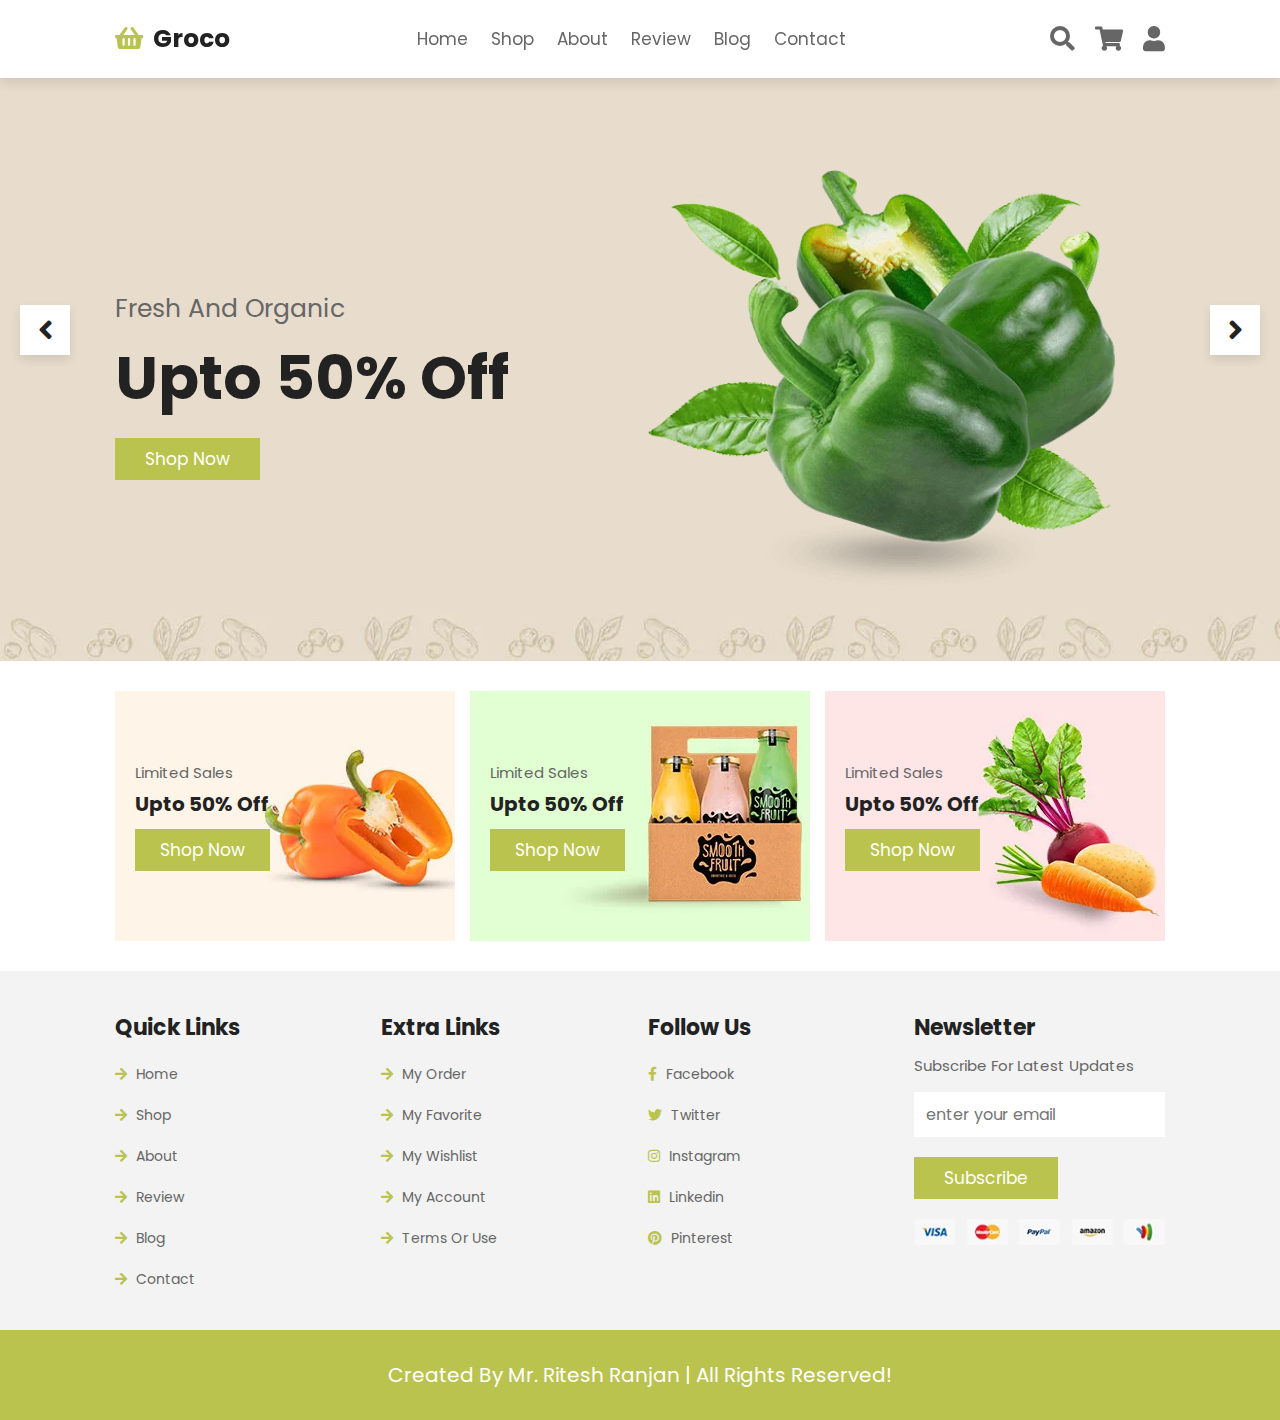
<file: index.html>
<!DOCTYPE html>
<html lang="en">
<head>
    <meta charset="UTF-8">
    <meta http-equiv="X-UA-Compatible" content="IE=edge">
    <meta name="viewport" content="width=device-width, initial-scale=1.0">
    <title>home</title>

    <!-- font awesome cdn link  -->
    <link rel="stylesheet" href="https://cdnjs.cloudflare.com/ajax/libs/font-awesome/5.15.4/css/all.min.css">

    <!-- custom css file link  -->
    <link rel="stylesheet" href="style.css">

</head>
<body>
    
<!-- header section starts  -->

<header class="header">

    <a href="home.html" class="logo"> <i class="fas fa-shopping-basket"></i> groco </a>

    <nav class="navbar">
        <a href="home.html">home</a>
        <a href="shop.html">shop</a>
        <a href="about.html">about</a>
        <a href="review.html">review</a>
        <a href="blog.html">blog</a>
        <a href="contact.html">contact</a>
    </nav>

    <div class="icons">
        <div id="menu-btn" class="fas fa-bars"></div>
        <div id="search-btn" class="fas fa-search"></div>
        <div id="cart-btn" class="fas fa-shopping-cart"></div>
        <div id="login-btn" class="fas fa-user"></div>
    </div>

    <form action="" class="search-form">
        <input type="search" placeholder="search here..." id="search-box">
        <label for="search-box" class="fas fa-search"></label>
    </form>

    <div class="shopping-cart">
        <div class="box">
            <i class="fas fa-times"></i>
            <img src="image/cart-1.jpg" alt="">
            <div class="content">
                <h3>organic food</h3>
                <span class="quantity">1</span>
                <span class="multiply">x</span>
                <span class="price">$18.99</span>
            </div>
        </div>
        <div class="box">
            <i class="fas fa-times"></i>
            <img src="image/cart-2.jpg" alt="">
            <div class="content">
                <h3>organic food</h3>
                <span class="quantity">1</span>
                <span class="multiply">x</span>
                <span class="price">$18.99</span>
            </div>
        </div>
        <div class="box">
            <i class="fas fa-times"></i>
            <img src="image/cart-3.jpg" alt="">
            <div class="content">
                <h3>organic food</h3>
                <span class="quantity">1</span>
                <span class="multiply">x</span>
                <span class="price">$18.99</span>
            </div>
        </div>
        <h3 class="total"> total : <span>56.97</span> </h3>
        <a href="#" class="btn">checkout cart</a>
    </div>

    <form action="" class="login-form">
        <h3>login form</h3>
        <input type="email" placeholder="enter your email" class="box">
        <input type="password" placeholder="enter your password" class="box">
        <div class="remember">
            <input type="checkbox" name="" id="remember-me">
            <label for="remember-me">remember me</label>
        </div>
        <input type="submit" value="login now" class="btn">
        <p>forget password? <a href="#">click here</a></p>
        <p>don't have an account? <a href="#">create one</a></p>
    </form>

</header>

<!-- header section ends -->


<section class="home">

    <div class="slides-container">

        <div class="slide active">
            <div class="content">
                <span>fresh and organic</span>
                <h3>upto 50% off</h3>
                <a href="#" class="btn">shop now</a>
            </div>
            <div class="image">
                <img src="image/home-img-1.png" alt="">
            </div>
        </div>

        <div class="slide">
            <div class="content">
                <span>fresh and organic</span>
                <h3>upto 50% off</h3>
                <a href="#" class="btn">shop now</a>
            </div>
            <div class="image">
                <img src="image/home-img-2.png" alt="">
            </div>
        </div>

        <div class="slide">
            <div class="content">
                <span>fresh and organic</span>
                <h3>upto 50% off</h3>
                <a href="#" class="btn">shop now</a>
            </div>
            <div class="image">
                <img src="image/home-img-3.png" alt="">
            </div>
        </div>

    </div>

    <div id="next-slide" class="fas fa-angle-right" onclick="next()"></div>
    <div id="prev-slide" class="fas fa-angle-left" onclick="next()"></div>

</section>

<section class="banner-container">

    <div class="banner">
        <img src="image/banner-1.jpg" alt="">
        <div class="content">
            <span>limited sales</span>
            <h3>upto 50% off</h3>
            <a href="#" class="btn">shop now</a>
        </div>
    </div>

    <div class="banner">
        <img src="image/banner-2.jpg" alt="">
        <div class="content">
            <span>limited sales</span>
            <h3>upto 50% off</h3>
            <a href="#" class="btn">shop now</a>
        </div>
    </div>

    <div class="banner">
        <img src="image/banner-3.jpg" alt="">
        <div class="content">
            <span>limited sales</span>
            <h3>upto 50% off</h3>
            <a href="#" class="btn">shop now</a>
        </div>
    </div>

</section>





















 

<section class="footer">

    <div class="box-container">

        <div class="box">
            <h3>quick links</h3>
            <a href="home.html"> <i class="fas fa-arrow-right"></i> home</a>
            <a href="shop.html"> <i class="fas fa-arrow-right"></i> shop</a>
            <a href="about.html"> <i class="fas fa-arrow-right"></i> about</a>
            <a href="review.html"> <i class="fas fa-arrow-right"></i> review</a>
            <a href="blog.html"> <i class="fas fa-arrow-right"></i> blog</a>
            <a href="contact.html"> <i class="fas fa-arrow-right"></i> contact</a>
        </div>

        <div class="box">
            <h3>extra links</h3>
            <a href="#"> <i class="fas fa-arrow-right"></i> my order </a>
            <a href="#"> <i class="fas fa-arrow-right"></i> my favorite </a>
            <a href="#"> <i class="fas fa-arrow-right"></i> my wishlist </a>
            <a href="#"> <i class="fas fa-arrow-right"></i> my account </a>
            <a href="#"> <i class="fas fa-arrow-right"></i> terms or use </a>
        </div>

        <div class="box">
            <h3>follow us</h3>
            <a href="#"> <i class="fab fa-facebook-f"></i> facebook </a>
            <a href="#"> <i class="fab fa-twitter"></i> twitter </a>
            <a href="#"> <i class="fab fa-instagram"></i> instagram </a>
            <a href="#"> <i class="fab fa-linkedin"></i> linkedin </a>
            <a href="#"> <i class="fab fa-pinterest"></i> pinterest </a>
        </div>

        <div class="box">
            <h3>newsletter</h3>
            <p>subscribe for latest updates</p>
            <form action="">
                <input type="email" placeholder="enter your email">
                <input type="submit" value="subscribe" class="btn">
            </form>
            <img src="image/payment.png" class="payment" alt="">
        </div>

    </div>

</section>

<section class="credit">created by mr. Ritesh Ranjan | all rights reserved!</section>


<!-- footer section ends -->













<!-- custom css file link  -->
<script src="script.js"></script>

</body>
</html>
</file>
<file: style.css>
@import url("https://fonts.googleapis.com/css2?family=Poppins:wght@100;300;400;500;600&display=swap");
* {
  font-family: 'Poppins', sans-serif;
  margin: 0;
  padding: 0;
  -webkit-box-sizing: border-box;
          box-sizing: border-box;
  outline: none;
  border: none;
  text-decoration: none;
  text-transform: capitalize;
  -webkit-transition: .2s linear;
  transition: .2s linear;
}

html {
  font-size: 62.5%;
  overflow-x: hidden;
  scroll-behavior: smooth;
}

section {
  padding: 3rem 9%;
}

.heading {
  background: url(image/heading-bg.jpg) no-repeat;
  background-size: cover;
  background-position: center;
  text-align: center;
  padding-top: 12rem;
  padding-bottom: 8rem;
}

.heading h1 {
  color: #222;
  font-size: 4rem;
}

.heading p {
  padding-top: 1rem;
  font-size: 2rem;
  color: #666;
}

.heading p a {
  color: #222;
  padding-right: .5rem;
}

.heading p a:hover {
  color: #bac34e;
}

.title {
  display: -webkit-box;
  display: -ms-flexbox;
  display: flex;
  -webkit-box-align: center;
      -ms-flex-align: center;
          align-items: center;
  font-size: 2.5rem;
  margin-bottom: 3rem;
  padding: 1.2rem 0;
  border-bottom: 0.1rem solid rgba(0, 0, 0, 0.1);
  color: #222;
}

.title span {
  color: #bac34e;
  padding-left: .7rem;
}

.title a {
  margin-left: auto;
  color: #666;
  font-size: 1.5rem;
}

.title a:hover {
  color: #bac34e;
}

.btn {
  margin-top: 1rem;
  display: inline-block;
  padding: .8rem 3rem;
  background: #bac34e;
  color: #fff;
  font-size: 1.7rem;
  cursor: pointer;
}

.btn:hover {
  background: #222;
}

.header {
  position: fixed;
  top: 0;
  left: 0;
  right: 0;
  z-index: 1000;
  background: #fff;
  -webkit-box-shadow: 0 0.5rem 1rem rgba(0, 0, 0, 0.1);
          box-shadow: 0 0.5rem 1rem rgba(0, 0, 0, 0.1);
  display: -webkit-box;
  display: -ms-flexbox;
  display: flex;
  -webkit-box-align: center;
      -ms-flex-align: center;
          align-items: center;
  -webkit-box-pack: justify;
      -ms-flex-pack: justify;
          justify-content: space-between;
  padding: 2rem 9%;
}

.header .logo {
  font-size: 2.5rem;
  font-weight: bolder;
  color: #222;
}

.header .logo i {
  color: #bac34e;
  padding-right: .5rem;
}

.header .navbar a {
  font-size: 1.7rem;
  color: #666;
  margin: 0 1rem;
}

.header .navbar a:hover {
  color: #bac34e;
}

.header .icons div {
  font-size: 2.5rem;
  margin-left: 1.7rem;
  cursor: pointer;
  color: #666;
}

.header .icons div:hover {
  color: #bac34e;
}

.header .search-form {
  position: absolute;
  top: -115%;
  right: 2rem;
  width: 50rem;
  border-radius: .5rem;
  display: -webkit-box;
  display: -ms-flexbox;
  display: flex;
  -webkit-box-align: center;
      -ms-flex-align: center;
          align-items: center;
  height: 5.5rem;
  -webkit-box-shadow: 0 0.5rem 1rem rgba(0, 0, 0, 0.1);
          box-shadow: 0 0.5rem 1rem rgba(0, 0, 0, 0.1);
  background: #fff;
}

.header .search-form.active {
  top: 115%;
}

.header .search-form input {
  height: 100%;
  width: 100%;
  padding: 0 1.2rem;
  font-size: 1.6rem;
  color: #222;
  text-transform: none;
}

.header .search-form label {
  font-size: 2.5rem;
  margin-right: 1.7rem;
  cursor: pointer;
  color: #666;
}

.header .search-form label:hover {
  color: #bac34e;
}

.header .shopping-cart {
  position: absolute;
  top: 115%;
  right: -105%;
  background: #fff;
  border-radius: .5rem;
  -webkit-box-shadow: 0 0.5rem 1rem rgba(0, 0, 0, 0.1);
          box-shadow: 0 0.5rem 1rem rgba(0, 0, 0, 0.1);
  width: 35rem;
  padding: 2rem;
}

.header .shopping-cart.active {
  right: 2rem;
  -webkit-transition: .4s linear;
  transition: .4s linear;
}

.header .shopping-cart .box {
  display: -webkit-box;
  display: -ms-flexbox;
  display: flex;
  -webkit-box-align: center;
      -ms-flex-align: center;
          align-items: center;
  gap: 1.5rem;
  margin-bottom: 1.5rem;
  position: relative;
}

.header .shopping-cart .box .fa-times {
  position: absolute;
  top: 50%;
  right: 2rem;
  -webkit-transform: translateY(-50%);
          transform: translateY(-50%);
  font-size: 2rem;
  color: #666;
  cursor: pointer;
}

.header .shopping-cart .box .fa-times:hover {
  color: #bac34e;
}

.header .shopping-cart .box img {
  height: 10rem;
}

.header .shopping-cart .box .content h3 {
  font-size: 1.7rem;
  padding-bottom: .5rem;
  color: #222;
}

.header .shopping-cart .box .content span {
  font-size: 1.5rem;
  color: #666;
}

.header .shopping-cart .box .content span.multiply {
  margin: 0 .5rem;
}

.header .shopping-cart .total {
  color: #666;
  text-align: center;
  font-size: 2.2rem;
}

.header .shopping-cart .total span {
  color: #222;
}

.header .shopping-cart .btn {
  text-align: center;
  width: 100%;
}

.header .login-form {
  position: absolute;
  top: 115%;
  right: -105%;
  background: #fff;
  border-radius: .5rem;
  -webkit-box-shadow: 0 0.5rem 1rem rgba(0, 0, 0, 0.1);
          box-shadow: 0 0.5rem 1rem rgba(0, 0, 0, 0.1);
  width: 35rem;
  padding: 2rem;
}

.header .login-form.active {
  right: 2rem;
  -webkit-transition: .4s linear;
  transition: .4s linear;
}

.header .login-form h3 {
  color: #222;
  text-transform: uppercase;
  font-size: 2.2rem;
  text-align: center;
  margin-bottom: .7rem;
}

.header .login-form .box {
  margin: .7rem 0;
  border: 0.1rem solid rgba(0, 0, 0, 0.1);
  padding: 1rem 1.2rem;
  font-size: 1.5rem;
  color: #222;
  text-transform: none;
  width: 100%;
}

.header .login-form .remember {
  display: -webkit-box;
  display: -ms-flexbox;
  display: flex;
  -webkit-box-align: center;
      -ms-flex-align: center;
          align-items: center;
  gap: .5rem;
  margin: .7rem 0;
}

.header .login-form .remember label {
  font-size: 1.5rem;
  color: #666;
  cursor: pointer;
}

.header .login-form .btn {
  margin: 1rem 0;
  width: 100%;
  text-align: center;
}

.header .login-form p {
  color: #666;
  padding-top: .7rem;
  font-size: 1.4rem;
}

.header .login-form p a {
  color: #bac34e;
}

.header .login-form p a:hover {
  text-decoration: underline;
}

#menu-btn {
  display: none;
}

@-webkit-keyframes fadeLeft {
  0% {
    -webkit-transform: translateX(-5rem);
            transform: translateX(-5rem);
    opacity: 0;
  }
}

@keyframes fadeLeft {
  0% {
    -webkit-transform: translateX(-5rem);
            transform: translateX(-5rem);
    opacity: 0;
  }
}

@-webkit-keyframes fadeUp {
  0% {
    -webkit-transform: scale(0.5);
            transform: scale(0.5);
    opacity: 0;
  }
}

@keyframes fadeUp {
  0% {
    -webkit-transform: scale(0.5);
            transform: scale(0.5);
    opacity: 0;
  }
}

.home {
  padding-top: 14rem;
  background: url(../image/home-bg.jpg) no-repeat;
  background-size: cover;
  background-position: center;
  position: relative;
}

.home .slides-container .slide {
  display: -webkit-box;
  display: -ms-flexbox;
  display: flex;
  -webkit-box-align: center;
      -ms-flex-align: center;
          align-items: center;
  -ms-flex-wrap: wrap;
      flex-wrap: wrap;
  gap: 1.5rem;
  display: none;
}

.home .slides-container .slide.active {
  display: -webkit-box;
  display: -ms-flexbox;
  display: flex;
}

.home .slides-container .slide .content {
  -webkit-box-flex: 1;
      -ms-flex: 1 1 40rem;
          flex: 1 1 40rem;
  -webkit-animation: fadeLeft .4s linear .4s backwards;
          animation: fadeLeft .4s linear .4s backwards;
}

.home .slides-container .slide .content span {
  color: #666;
  font-size: 2.5rem;
}

.home .slides-container .slide .content h3 {
  font-size: 6rem;
  color: #222;
  padding: .5rem 0;
}

.home .slides-container .slide .image {
  -webkit-box-flex: 1;
      -ms-flex: 1 1 40rem;
          flex: 1 1 40rem;
  margin: 3rem 0;
}

.home .slides-container .slide .image img {
  width: 100%;
  -webkit-animation: fadeUp .4s linear;
          animation: fadeUp .4s linear;
}

.home #next-slide,
.home #prev-slide {
  position: absolute;
  top: 50%;
  -webkit-transform: translateY(-50%);
          transform: translateY(-50%);
  height: 5rem;
  width: 5rem;
  line-height: 5rem;
  -webkit-box-shadow: 0 0.5rem 1rem rgba(0, 0, 0, 0.1);
          box-shadow: 0 0.5rem 1rem rgba(0, 0, 0, 0.1);
  text-align: center;
  background: #fff;
  font-size: 3rem;
  color: #222;
  cursor: pointer;
}

.home #next-slide:hover,
.home #prev-slide:hover {
  background: #bac34e;
  color: #fff;
}

.home #prev-slide {
  left: 2rem;
}

.home #next-slide {
  right: 2rem;
}

.banner-container {
  display: -ms-grid;
  display: grid;
  -ms-grid-columns: (minmax(32rem, 1fr))[auto-fit];
      grid-template-columns: repeat(auto-fit, minmax(32rem, 1fr));
  gap: 1.5rem;
}

.banner-container .banner {
  position: relative;
  height: 25rem;
  overflow: hidden;
}

.banner-container .banner:hover img {
  -webkit-transform: scale(1.2);
          transform: scale(1.2);
}

.banner-container .banner img {
  height: 100%;
  width: 100%;
  -o-object-fit: cover;
     object-fit: cover;
}

.banner-container .banner .content {
  position: absolute;
  top: 50%;
  left: 2rem;
  -webkit-transform: translateY(-50%);
          transform: translateY(-50%);
}

.banner-container .banner .content span {
  color: #666;
  font-size: 1.5rem;
}

.banner-container .banner .content h3 {
  font-size: 2rem;
  padding-top: .5rem;
  color: #222;
}

.banner-container .banner .content .btn {
  padding: .8rem 2.5rem;
}

.category .box-container {
  display: -ms-grid;
  display: grid;
  -ms-grid-columns: (minmax(16rem, 1fr))[auto-fit];
      grid-template-columns: repeat(auto-fit, minmax(16rem, 1fr));
  gap: 1.5rem;
  padding: 4rem 0;
}

.category .box-container .box {
  text-align: center;
}

.category .box-container .box img {
  height: 15rem;
}

.category .box-container .box h3 {
  font-size: 2rem;
  margin: 1rem 0;
  color: #666;
}

.category .box-container .box:hover h3 {
  color: #bac34e;
}

.products .box-container {
  display: -ms-grid;
  display: grid;
  -ms-grid-columns: (minmax(25rem, 1fr))[auto-fit];
      grid-template-columns: repeat(auto-fit, minmax(25rem, 1fr));
  gap: 1.5rem;
}

.products .box-container .box {
  position: relative;
  background: #f3f3f3;
  text-align: center;
  overflow: hidden;
}

.products .box-container .box:hover .icons {
  top: 0;
}

.products .box-container .box .icons {
  position: absolute;
  top: -105%;
  left: 0;
  height: 30rem;
  width: 100%;
  display: -webkit-box;
  display: -ms-flexbox;
  display: flex;
  -webkit-box-align: center;
      -ms-flex-align: center;
          align-items: center;
  -webkit-box-pack: center;
      -ms-flex-pack: center;
          justify-content: center;
  background: rgba(243, 243, 243, 0.8);
  gap: 1rem;
}

.products .box-container .box .icons a {
  font-size: 2rem;
  height: 5rem;
  width: 5rem;
  line-height: 5rem;
  background: #fff;
  -webkit-box-shadow: 0 0.5rem 1rem rgba(0, 0, 0, 0.1);
          box-shadow: 0 0.5rem 1rem rgba(0, 0, 0, 0.1);
  color: #666;
}

.products .box-container .box .icons a:hover {
  background: #bac34e;
  color: #fff;
}

.products .box-container .box .image {
  height: 30rem;
  width: 100%;
  overflow: hidden;
}

.products .box-container .box .image img {
  height: 100%;
  width: 100%;
  -o-object-fit: cover;
     object-fit: cover;
}

.products .box-container .box .content {
  padding: 1.5rem;
}

.products .box-container .box .content h3 {
  font-size: 2rem;
  color: #222;
}

.products .box-container .box .content .price {
  font-size: 2rem;
  color: #222;
  padding: 1rem 0;
}

.products .box-container .box .content .stars i {
  font-size: 1.7rem;
  color: #bac34e;
}

.about {
  display: -webkit-box;
  display: -ms-flexbox;
  display: flex;
  -webkit-box-align: center;
      -ms-flex-align: center;
          align-items: center;
  -ms-flex-wrap: wrap;
      flex-wrap: wrap;
  gap: 1.5rem;
}

.about .image {
  -webkit-box-flex: 1;
      -ms-flex: 1 1 40rem;
          flex: 1 1 40rem;
}

.about .image img {
  width: 100%;
}

.about .content {
  -webkit-box-flex: 1;
      -ms-flex: 1 1 40rem;
          flex: 1 1 40rem;
}

.about .content span {
  color: #bac34e;
  font-size: 2.5rem;
}

.about .content h3 {
  color: #222;
  font-size: 3rem;
  padding-top: .5rem;
}

.about .content p {
  color: #666;
  font-size: 1.4rem;
  line-height: 2;
  padding: 1rem 0;
}

.gallery .box-container {
  display: -ms-grid;
  display: grid;
  -ms-grid-columns: (minmax(30rem, 1fr))[auto-fit];
      grid-template-columns: repeat(auto-fit, minmax(30rem, 1fr));
  gap: 1.5rem;
}

.gallery .box-container .box {
  height: 25rem;
  overflow: hidden;
  position: relative;
}

.gallery .box-container .box img {
  height: 100%;
  width: 100%;
  -o-object-fit: cover;
     object-fit: cover;
}

.gallery .box-container .box:hover img {
  -webkit-transform: scale(1.2);
          transform: scale(1.2);
}

.gallery .box-container .box:hover .icons {
  bottom: 0;
}

.gallery .box-container .box .icons {
  text-align: center;
  background: rgba(0, 0, 0, 0.7);
  padding: 1.5rem 0;
  position: absolute;
  bottom: -6rem;
  left: 0;
  right: 0;
  z-index: 10;
}

.gallery .box-container .box .icons a {
  font-size: 2.5rem;
  color: #fff;
  margin: 0 1.5rem;
}

.gallery .box-container .box .icons a:hover {
  color: #bac34e;
}

.info-container {
  display: -ms-grid;
  display: grid;
  -ms-grid-columns: (minmax(27rem, 1fr))[auto-fit];
      grid-template-columns: repeat(auto-fit, minmax(27rem, 1fr));
  gap: 1.5rem;
}

.info-container .info {
  display: -webkit-box;
  display: -ms-flexbox;
  display: flex;
  -webkit-box-align: center;
      -ms-flex-align: center;
          align-items: center;
  gap: 1.5rem;
  padding: 2rem 0;
}

.info-container .info img {
  height: 7rem;
}

.info-container .info .content h3 {
  font-size: 2rem;
  color: #222;
  padding-bottom: .5rem;
}

.info-container .info .content span {
  font-size: 1.5rem;
  color: #666;
}

.review {
  display: -ms-grid;
  display: grid;
  -ms-grid-columns: (minmax(30rem, 1fr))[auto-fit];
      grid-template-columns: repeat(auto-fit, minmax(30rem, 1fr));
  gap: 1.5rem;
}

.review .box {
  padding: 2rem;
  border: 0.1rem solid rgba(0, 0, 0, 0.1);
}

.review .box .user {
  display: -webkit-box;
  display: -ms-flexbox;
  display: flex;
  -webkit-box-align: center;
      -ms-flex-align: center;
          align-items: center;
  gap: 1.5rem;
  margin-bottom: 1.5rem;
}

.review .box .user img {
  height: 7rem;
  width: 7rem;
  border-radius: 50%;
}

.review .box .user h3 {
  font-size: 2.2rem;
  color: #222;
}

.review .box .user span {
  font-size: 1.4rem;
  color: #bac34e;
}

.review .box p {
  font-size: 1.4rem;
  color: #666;
  line-height: 2;
}

.blogs .box-container {
  display: -ms-grid;
  display: grid;
  -ms-grid-columns: (minmax(30rem, 1fr))[auto-fit];
      grid-template-columns: repeat(auto-fit, minmax(30rem, 1fr));
  gap: 1.5rem;
}

.blogs .box-container .box {
  border: 0.1rem solid rgba(0, 0, 0, 0.1);
}

.blogs .box-container .box:hover .image img {
  -webkit-transform: scale(1.2);
          transform: scale(1.2);
}

.blogs .box-container .box .image {
  height: 25rem;
  width: 100%;
  overflow: hidden;
}

.blogs .box-container .box .image img {
  height: 100%;
  width: 100%;
  -o-object-fit: cover;
     object-fit: cover;
}

.blogs .box-container .box .content {
  padding: 2rem 1.5rem;
}

.blogs .box-container .box .content .icons {
  border-bottom: 0.1rem solid rgba(0, 0, 0, 0.1);
  padding-bottom: 1.7rem;
  margin-bottom: 1.7rem;
  display: -webkit-box;
  display: -ms-flexbox;
  display: flex;
  -webkit-box-align: center;
      -ms-flex-align: center;
          align-items: center;
  -webkit-box-pack: justify;
      -ms-flex-pack: justify;
          justify-content: space-between;
}

.blogs .box-container .box .content .icons a {
  font-size: 1.4rem;
  color: #666;
}

.blogs .box-container .box .content .icons a:hover {
  color: #bac34e;
}

.blogs .box-container .box .content .icons a i {
  color: #bac34e;
  padding-right: .5rem;
}

.blogs .box-container .box .content h3 {
  font-size: 2.2rem;
  color: #222;
}

.blogs .box-container .box .content p {
  font-size: 1.4rem;
  color: #666;
  line-height: 2;
  padding: 1rem 0;
}

.contact .icons-container {
  display: -ms-grid;
  display: grid;
  -ms-grid-columns: (minmax(29rem, 1fr))[auto-fit];
      grid-template-columns: repeat(auto-fit, minmax(29rem, 1fr));
  gap: 1.5rem;
}

.contact .icons-container .icons {
  text-align: center;
  border: 0.1rem solid rgba(0, 0, 0, 0.1);
  padding: 2rem;
}

.contact .icons-container .icons i {
  height: 6rem;
  width: 6rem;
  line-height: 6rem;
  font-size: 2.5rem;
  background: #bac34e;
  color: #fff;
  border-radius: 50%;
}

.contact .icons-container .icons h3 {
  color: #222;
  font-size: 2rem;
  padding: 1rem 0;
}

.contact .icons-container .icons p {
  color: #666;
  font-size: 1.5rem;
  line-height: 2;
}

.contact .row {
  display: -webkit-box;
  display: -ms-flexbox;
  display: flex;
  -ms-flex-wrap: wrap;
      flex-wrap: wrap;
  gap: 1.5rem;
  margin-top: 2rem;
}

.contact .row form {
  padding: 2rem;
  border: 0.1rem solid rgba(0, 0, 0, 0.1);
  -webkit-box-flex: 1;
      -ms-flex: 1 1 40rem;
          flex: 1 1 40rem;
}

.contact .row form h3 {
  font-size: 2.5rem;
  padding-bottom: 1rem;
  color: #222;
}

.contact .row form .inputBox {
  display: -webkit-box;
  display: -ms-flexbox;
  display: flex;
  -webkit-box-pack: justify;
      -ms-flex-pack: justify;
          justify-content: space-between;
  -ms-flex-wrap: wrap;
      flex-wrap: wrap;
}

.contact .row form .inputBox input {
  width: 49%;
}

.contact .row form .inputBox .box,
.contact .row form textarea {
  padding: 1rem 1.2rem;
  font-size: 1.6rem;
  border: 0.1rem solid rgba(0, 0, 0, 0.1);
  color: #222;
  text-transform: none;
  margin: .7rem 0;
}

.contact .row form textarea {
  width: 100%;
  height: 15rem;
  resize: none;
}

.contact .row .map {
  -webkit-box-flex: 1;
      -ms-flex: 1 1 40rem;
          flex: 1 1 40rem;
  width: 100%;
}

.footer {
  background: #f3f3f3;
}

.footer .box-container {
  display: -ms-grid;
  display: grid;
  -ms-grid-columns: (minmax(25rem, 1fr))[auto-fit];
      grid-template-columns: repeat(auto-fit, minmax(25rem, 1fr));
  gap: 1.5rem;
}

.footer .box-container .box h3 {
  font-size: 2.2rem;
  color: #222;
  padding: 1rem 0;
}

.footer .box-container .box p {
  font-size: 1.5rem;
  color: #666;
  padding-bottom: .5rem;
}

.footer .box-container .box a {
  font-size: 1.4rem;
  color: #666;
  padding: 1rem 0;
  display: block;
}

.footer .box-container .box a:hover {
  color: #bac34e;
}

.footer .box-container .box a:hover i {
  padding-right: 2rem;
}

.footer .box-container .box a i {
  padding-right: .5rem;
  color: #bac34e;
}

.footer .box-container .box form input[type="email"] {
  width: 100%;
  padding: 1rem 1.2rem;
  font-size: 1.6rem;
  color: #222;
  margin: 1rem 0;
  text-transform: none;
}

.footer .box-container .box .payment {
  width: 100%;
  margin-top: 2rem;
}

.credit {
  text-align: center;
  background: #bac34e;
  color: #fff;
  font-size: 2rem;
}

@media (max-width: 991px) {
  html {
    font-size: 55%;
  }
  .header {
    padding: 2rem;
  }
  section {
    padding: 3rem 2rem;
  }
  .home #next-slide,
  .home #prev-slide {
    -webkit-transform: translateY(0);
            transform: translateY(0);
    top: 88%;
  }
  .home #prev-slide {
    left: auto;
    right: 8rem;
  }
}

@media (max-width: 768px) {
  #menu-btn {
    display: inline-block;
  }
  .header .search-form {
    width: 100%;
    right: 0;
    border-radius: 0;
  }
  .header .search-form.active {
    top: 99%;
    border-top: 0.1rem solid rgba(0, 0, 0, 0.1);
    border-bottom: 0.1rem solid rgba(0, 0, 0, 0.1);
  }
  .header .navbar {
    position: absolute;
    top: 99%;
    left: 0;
    right: 0;
    background: #fff;
    border-top: 0.1rem solid rgba(0, 0, 0, 0.1);
    border-bottom: 0.1rem solid rgba(0, 0, 0, 0.1);
    -webkit-clip-path: polygon(0 0, 100% 0, 100% 0, 0 0);
            clip-path: polygon(0 0, 100% 0, 100% 0, 0 0);
  }
  .header .navbar.active {
    -webkit-clip-path: polygon(0 0, 100% 0, 100% 100%, 0% 100%);
            clip-path: polygon(0 0, 100% 0, 100% 100%, 0% 100%);
  }
  .header .navbar a {
    margin: 1.5rem;
    padding: 1.5rem;
    background: #f3f3f3;
    font-size: 2rem;
    display: block;
    border-radius: .5rem;
  }
}

@media (max-width: 450px) {
  html {
    font-size: 50%;
  }
  .home .slides-container .slide .content h3 {
    font-size: 5rem;
  }
  .contact .row form .inputBox input {
    width: 100%;
  }
}
/*# sourceMappingURL=style.css.map */
</file>
